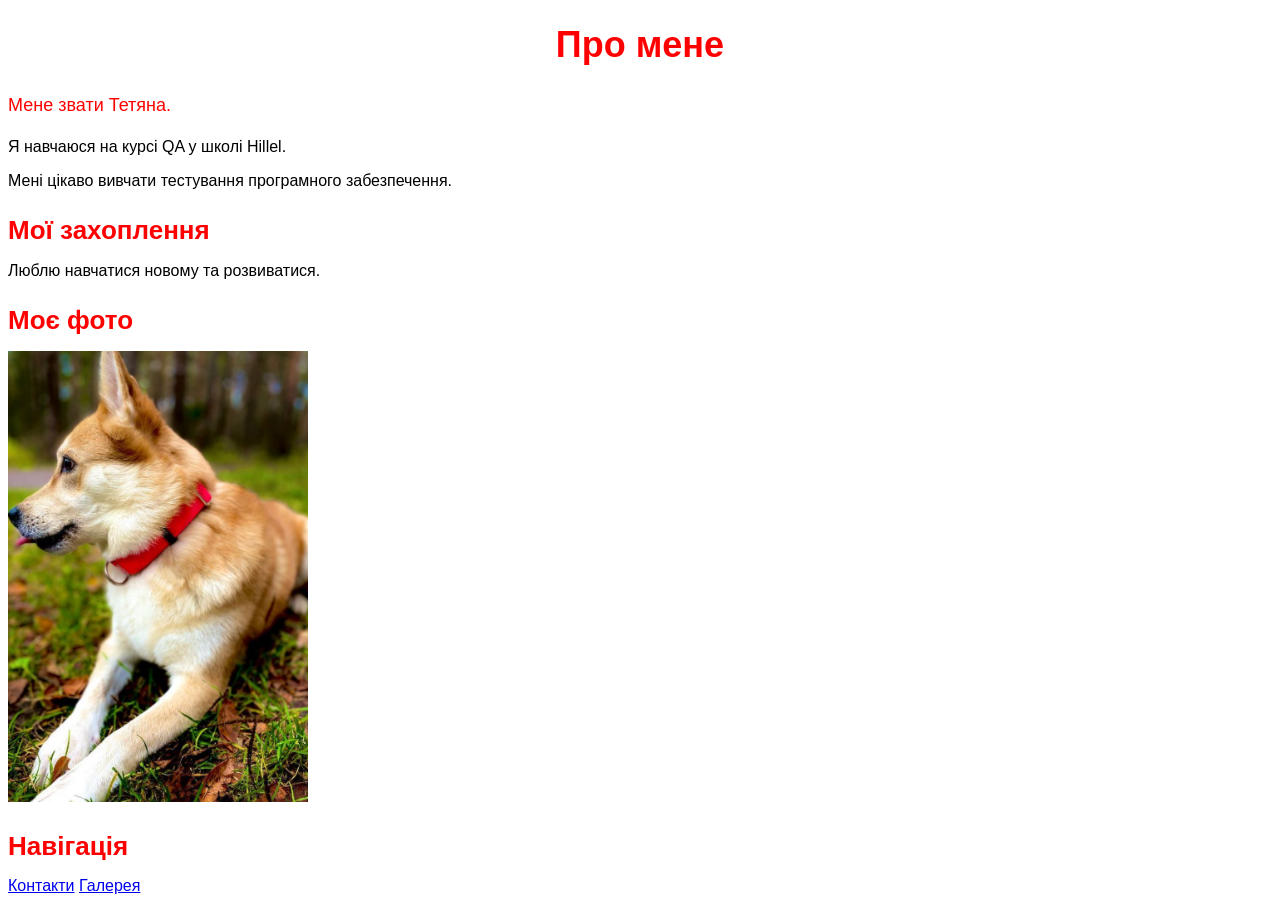
<file: index.html>
<!DOCTYPE html>
<html lang="uk">
<head>
    <meta charset="UTF-8">
    <title>Про себе</title>
    <link rel="stylesheet" href="./style/style.css">

</head>
<body>
    <h1 class="main-title">Про мене</h1>

    <p class="about-text">Мене звати Тетяна.</p>
    <p>Я навчаюся на курсі QA у школі Hillel.</p>
    <p>Мені цікаво вивчати тестування
       програмного забезпечення.</p>

    <h2>Мої захоплення</h2>
    <p>Люблю навчатися новому та розвиватися.</p>

    <h2>Моє фото</h2>
    <img src="photo/foto.png" alt="Моє фото" width="300">
       
         <h2>Навігація</h2>
<a href="pages/contact.html">Контакти</a>
<a href="pages/gallery.html">Галерея</a>
</body>
</html>
</file>
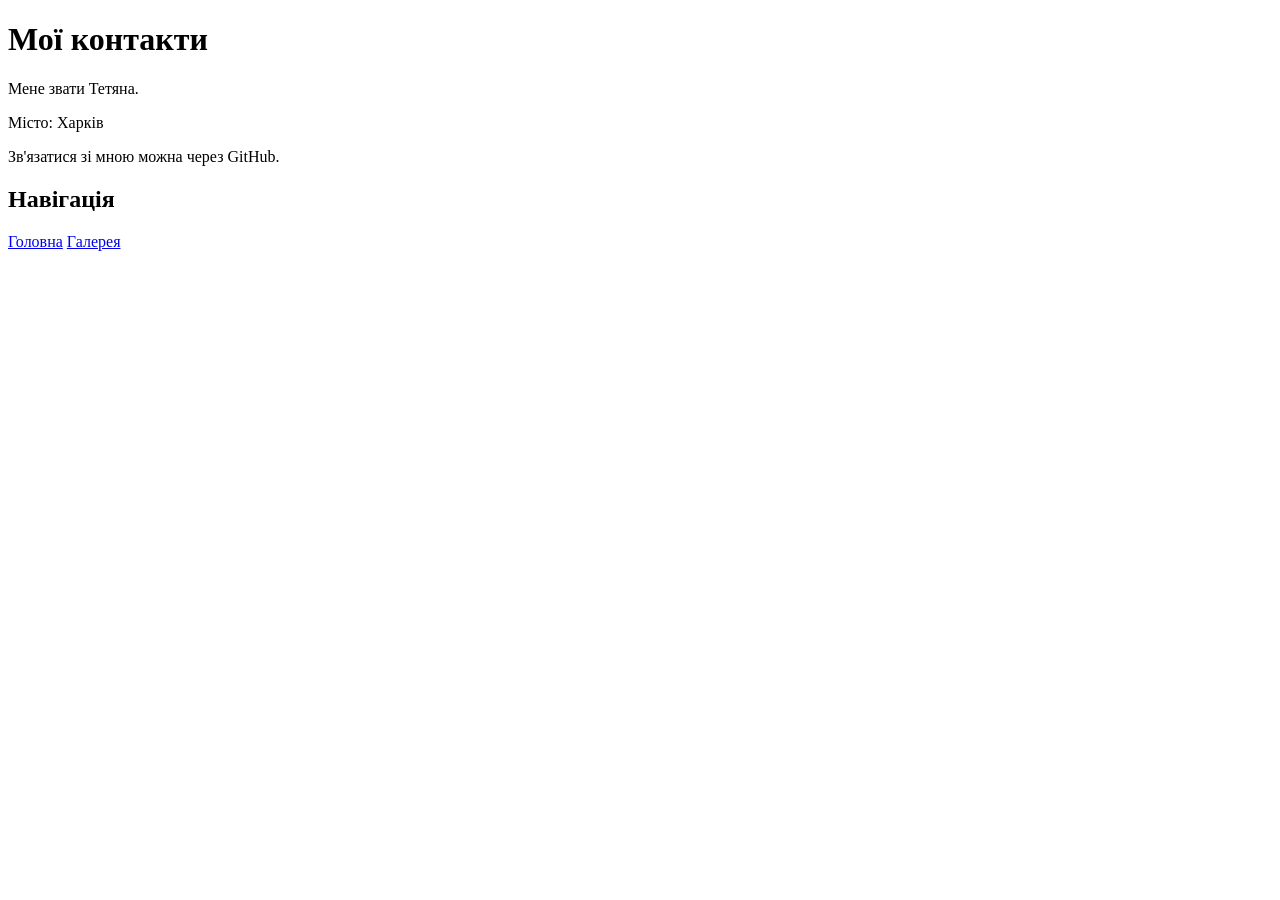
<file: pages/contact.html>
<!DOCTYPE html>
<html lang="uk">
<head>
    <meta charset="UTF-8">
    <title>Контакти</title>
</head>
<body>
    <h1>Мої контакти</h1>

    <p>Мене звати Тетяна.</p>
    <p>Місто: Харків</p>
    <p>Зв'язатися зі мною можна через GitHub.</p>

    <h2>Навігація</h2>
    <a href="../index.html">Головна</a>
    <a href="gallery.html">Галерея</a>
</body>
</html>
</file>
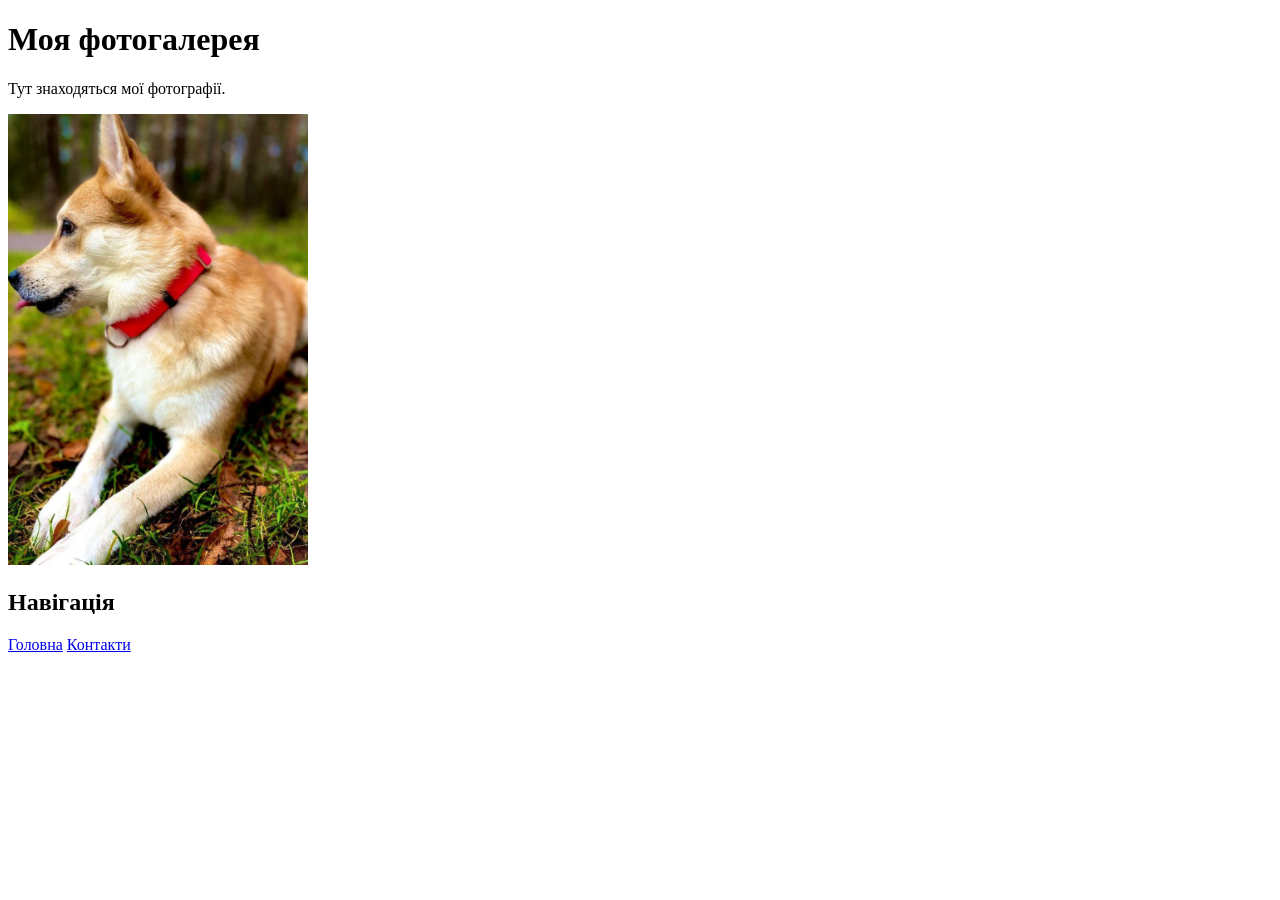
<file: pages/gallery.html>
<!DOCTYPE html>
<html lang="uk">
<head>
    <meta charset="UTF-8">
    <title>Моя галерея</title>
</head>
<body>
    <h1>Моя фотогалерея</h1>

    <p>Тут знаходяться мої фотографії.</p>

    <img src="../photo/foto.png" alt="Фото 1" width="300">

    <h2>Навігація</h2>
    <a href="../index.html">Головна</a>
    <a href="contact.html">Контакти</a>
</body>
</html>
</file>
<file: style/style.css>
body {
    background-color: #fff0f0
    color: #333333;
    font-family: Arial, sans-serif;
}.main-title {
    color: #ff0000;
    text-align: center;
    font-size: 36px;
    margin-bottom: 25px;
}h2 {
    color: #ff0000;
    font-size: 26px;
    margin-top: 25px;
    margin-bottom: 15px;
}.about-text {
    font-size: 18px;
    color: #ff0000;
    line-height: 1.6;
}
</file>
